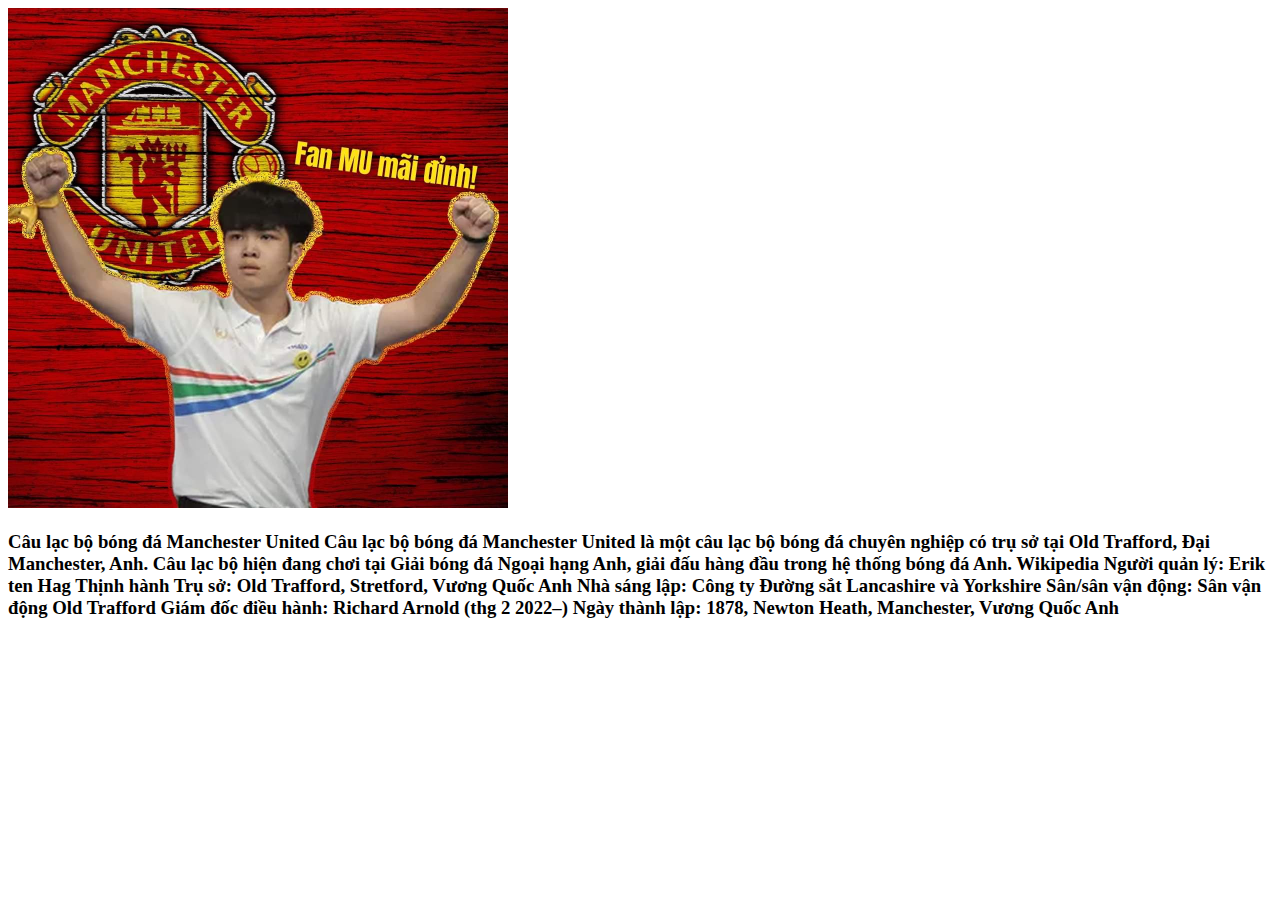
<file: chitet1.html>
<!doctype html>
<html>
<head>
<meta charset="utf-8">
<title>Untitled Document</title>
	<div>
	 <img src="MU/a1-3517.jpg" width="500"> 
		<h3> Câu lạc bộ bóng đá Manchester United

Câu lạc bộ bóng đá Manchester United là một câu lạc bộ bóng đá chuyên nghiệp có trụ sở tại Old Trafford, Đại Manchester, Anh. Câu lạc bộ hiện đang chơi tại Giải bóng đá Ngoại hạng Anh, giải đấu hàng đầu trong hệ thống bóng đá Anh. Wikipedia
Người quản lý: Erik ten Hag Thịnh hành
Trụ sở: Old Trafford, Stretford, Vương Quốc Anh
Nhà sáng lập: Công ty Đường sắt Lancashire và Yorkshire
Sân/sân vận động: Sân vận động Old Trafford
Giám đốc điều hành: Richard Arnold (thg 2 2022–)
Ngày thành lập: 1878, Newton Heath, Manchester, Vương Quốc Anh</h3>
		 </div>
</head>

<body>
</body>
</html>
</file>
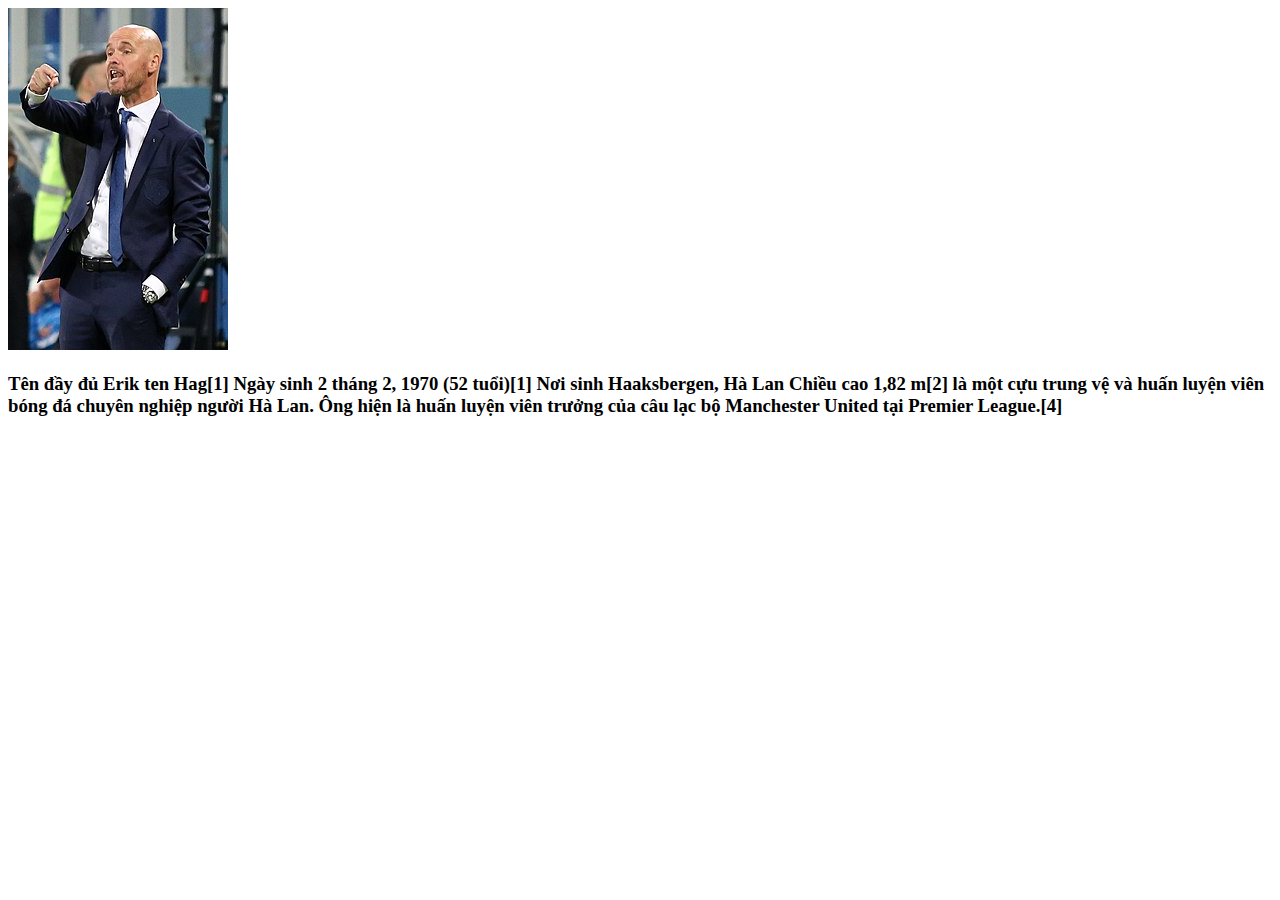
<file: chitiet2.html>
<!doctype html>
<html>
<head>
<meta charset="utf-8">
<title>Untitled Document</title>
</head>

<body>
	<img src="MU/220px-Erik_ten_Hag_2017.jpg">
	<h3>Tên đầy đủ	Erik ten Hag[1]
Ngày sinh	2 tháng 2, 1970 (52 tuổi)[1]
Nơi sinh	Haaksbergen, Hà Lan
Chiều cao	1,82 m[2]
	 là một cựu trung vệ và huấn luyện viên bóng đá chuyên nghiệp người Hà Lan. Ông hiện là huấn luyện viên trưởng của câu lạc bộ Manchester United tại Premier League.[4]</h3>
</body>
</html>
</file>
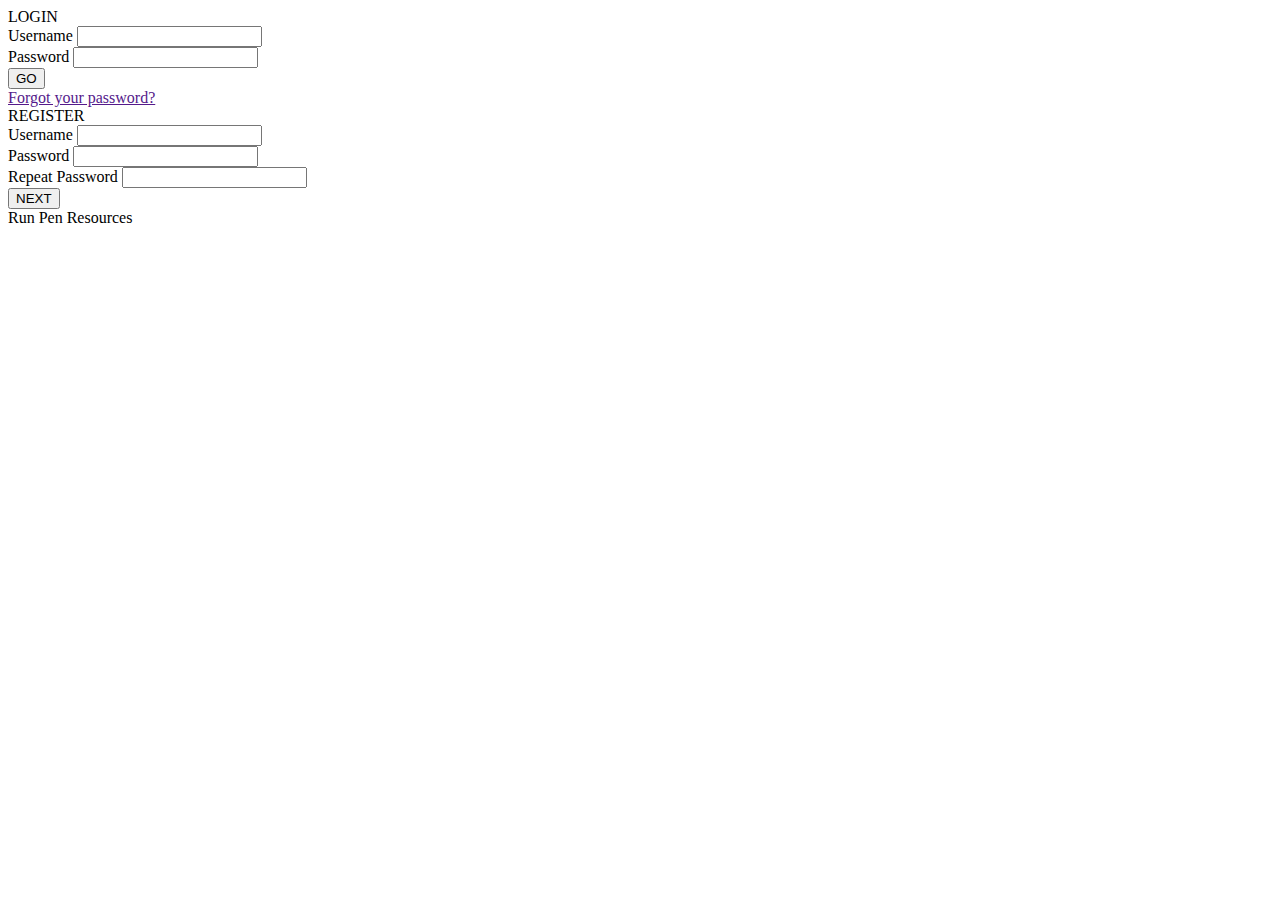
<file: login.html>
<!doctype html>
<html>
	 <link rel="stylesheet" href="loginscss.scss">
	 <link rel="stylesheet" href="login.js">
<head>
<meta charset="utf-8">
	
<title>Untitled Document</title>
</head>

<body>
	<div class="materialContainer">


   <div class="box">

      <div class="title">LOGIN</div>

      <div class="input">
         <label for="name">Username</label>
         <input type="text" name="name" id="name">
         <span class="spin"></span>
      </div>

      <div class="input">
         <label for="pass">Password</label>
         <input type="password" name="pass" id="pass">
         <span class="spin"></span>
      </div>

      <div class="button login">
         <button><span>GO</span> <i class="fa fa-check"></i></button>
      </div>

      <a href="" class="pass-forgot">Forgot your password?</a>

   </div>

   <div class="overbox">
      <div class="material-button alt-2"><span class="shape"></span></div>

      <div class="title">REGISTER</div>

      <div class="input">
         <label for="regname">Username</label>
         <input type="text" name="regname" id="regname">
         <span class="spin"></span>
      </div>

      <div class="input">
         <label for="regpass">Password</label>
         <input type="password" name="regpass" id="regpass">
         <span class="spin"></span>
      </div>

      <div class="input">
         <label for="reregpass">Repeat Password</label>
         <input type="password" name="reregpass" id="reregpass">
         <span class="spin"></span>
      </div>

      <div class="button">
         <button><span>NEXT</span></button>
      </div>


   </div>

</div>
Run Pen
Resources
</body>
</html>
</file>
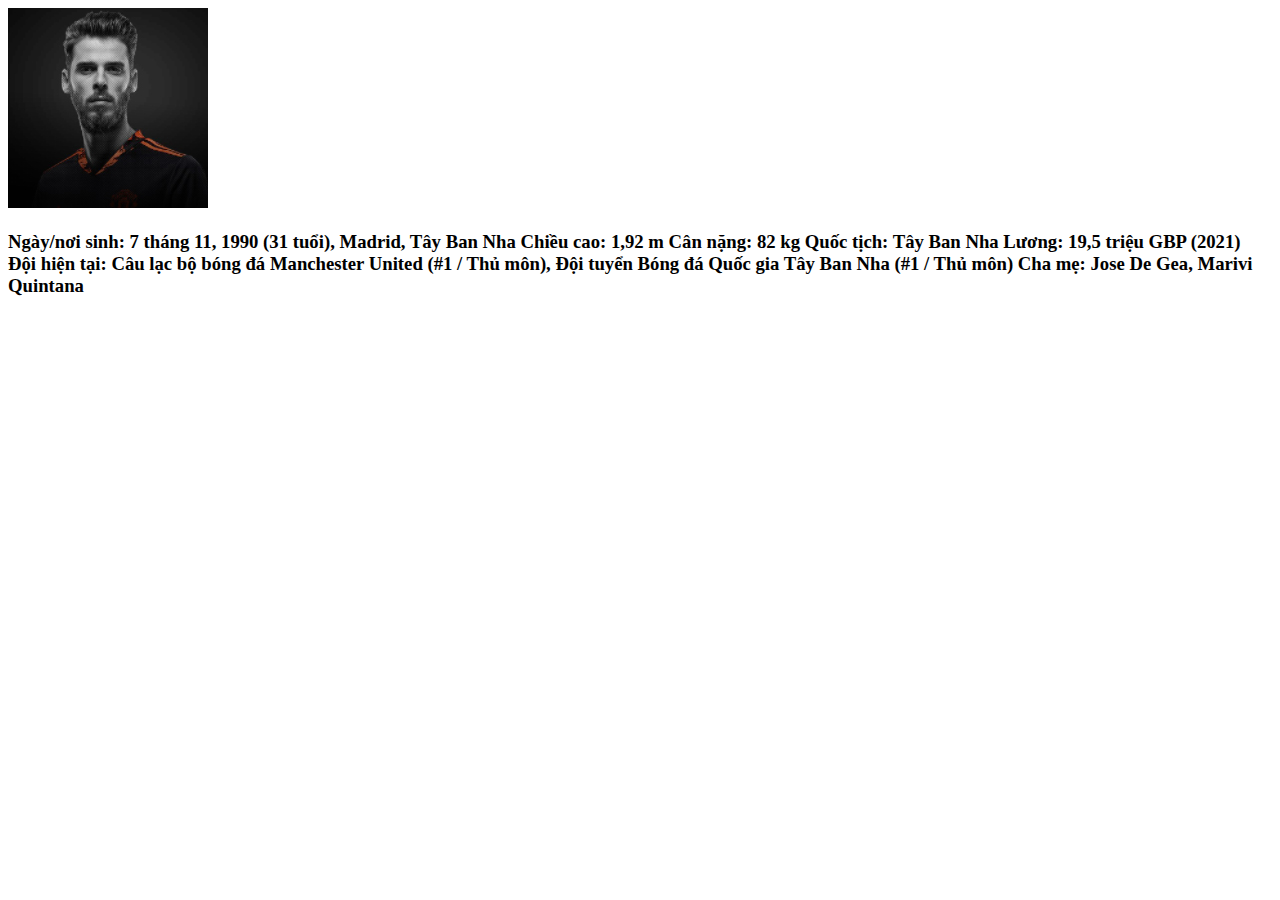
<file: chitietcauthu/david degea.html>
<!doctype html>
<html>
<head>
<meta charset="utf-8">
<title>Untitled Document</title>
	<div>
	 <img src="../doi hinh manchester/bắt bóng/1_DavidDeGea.jpg"> 
		<h3> Ngày/nơi sinh: 7 tháng 11, 1990 (31 tuổi), Madrid, Tây Ban Nha
            Chiều cao: 1,92 m
            Cân nặng: 82 kg
Quốc tịch: Tây Ban Nha
Lương: 19,5 triệu GBP (2021)
Đội hiện tại: Câu lạc bộ bóng đá Manchester United (#1 / Thủ môn), Đội tuyển Bóng đá Quốc gia Tây Ban Nha (#1 / Thủ môn)
Cha mẹ: Jose De Gea, Marivi Quintana</h3>
		 </div>
</head>

<body>
</body>
</html>
</file>
